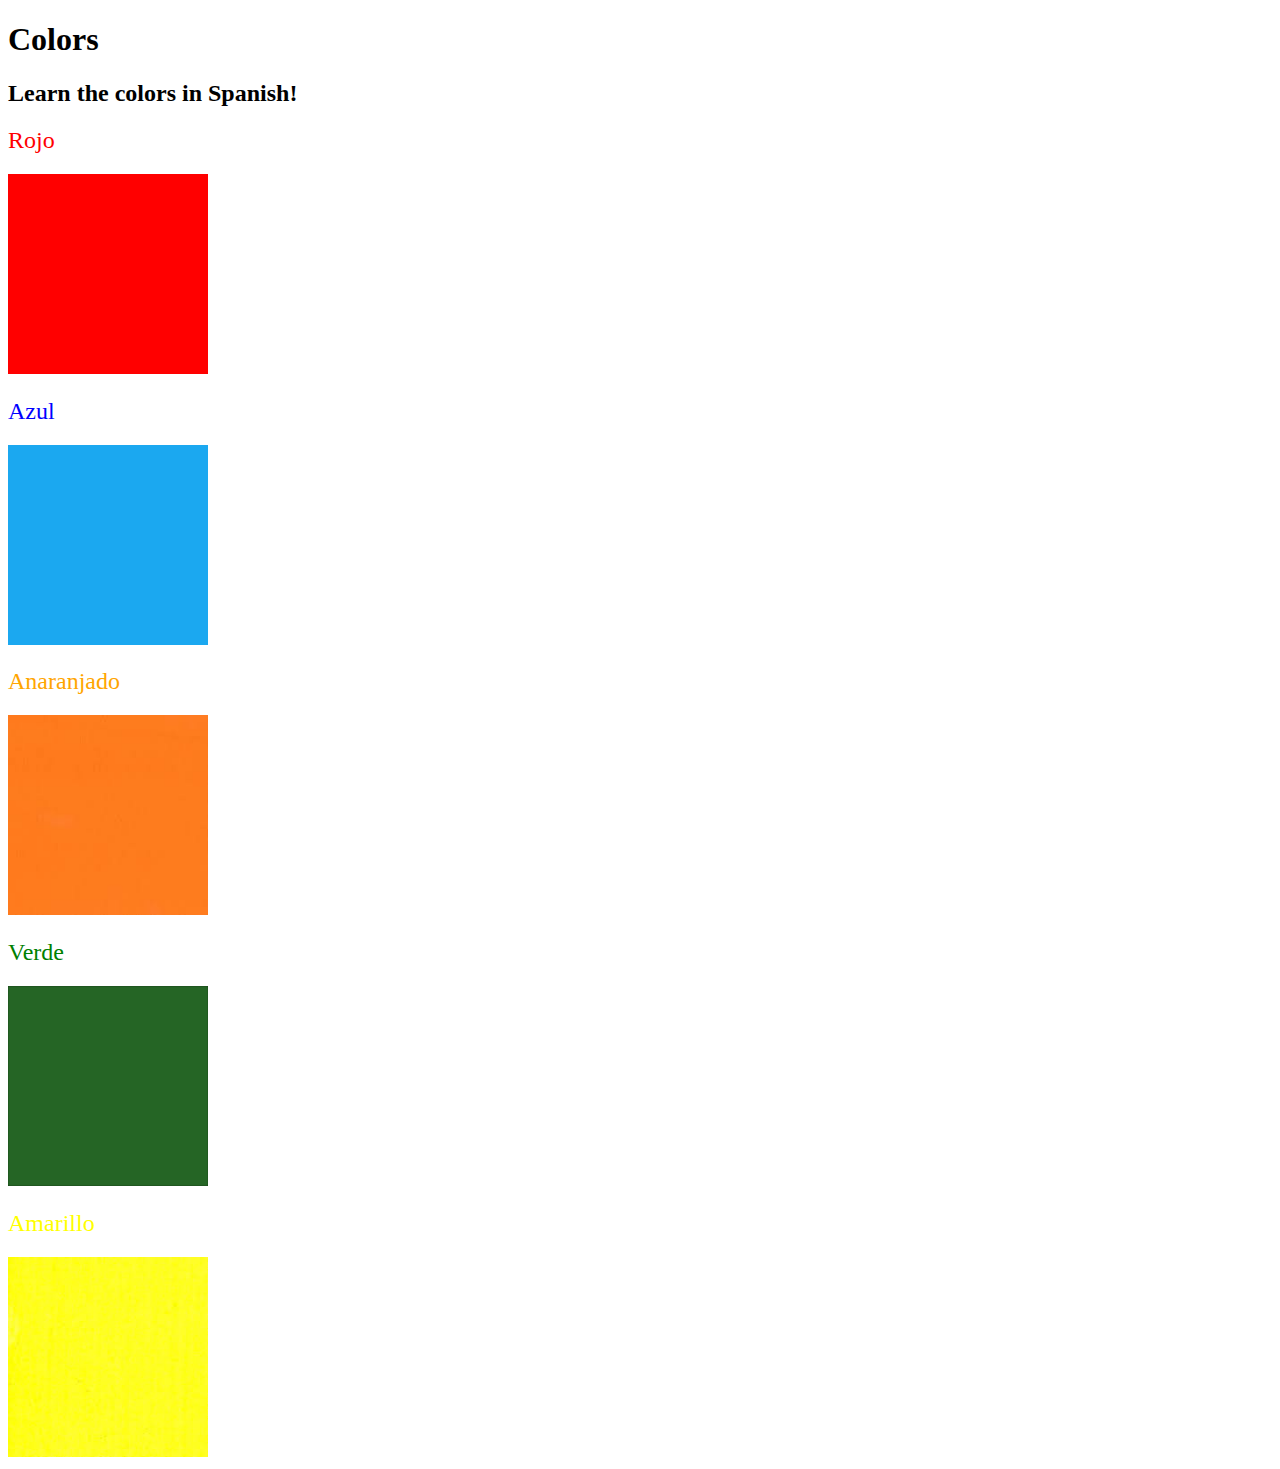
<file: Section-5/5.5-ColorVocab/index.html>
<!DOCTYPE html>
<html lang="en">
  <head>
    <meta charset="UTF-8" />
    <title>Spanish Vocabulary</title>
    <link rel="stylesheet" href="./style.css" />
  </head>

  <body>
    <h1>Colors</h1>
    <h2>Learn the colors in Spanish!</h2>
    <h2 class="color-title" id="red">Rojo</h2>
    <img src="./assets/images/red.png" alt="red" />

    <h2 class="color-title" id="blue">Azul</h2>
    <img src="./assets/images/blue.png" alt="blue" />

    <h2 class="color-title" id="orange">Anaranjado</h2>
    <img src="./assets/images/orange.png" alt="orange" />

    <h2 class="color-title" id="green">Verde</h2>
    <img src="./assets/images/green.png" alt="green" />

    <h2 class="color-title" id="yellow">Amarillo</h2>
    <img src="./assets/images/yellow.png" alt="yellow" />
  </body>
</html>

<!-- 
TODOs
IMPORTANT: You should not need to make ANY CHANGES to index.html
All code should be written in your CSS file.

1. Create a CSS file and incorporate it as an external stylesheet.
2. Use CSS to style each of the color titles to meaning. 
Hint: Use the id to help if you don't know the words in spanish.
3. Use CSS to change all the color titles to have "font-weight: normal;"
4. Use CSS (not HTML) to make all the images 200px heigh and 200px wide. 
Hint: 
https://developer.mozilla.org/en-US/docs/Web/CSS/height
https://developer.mozilla.org/en-US/docs/Web/CSS/width
-->
</file>
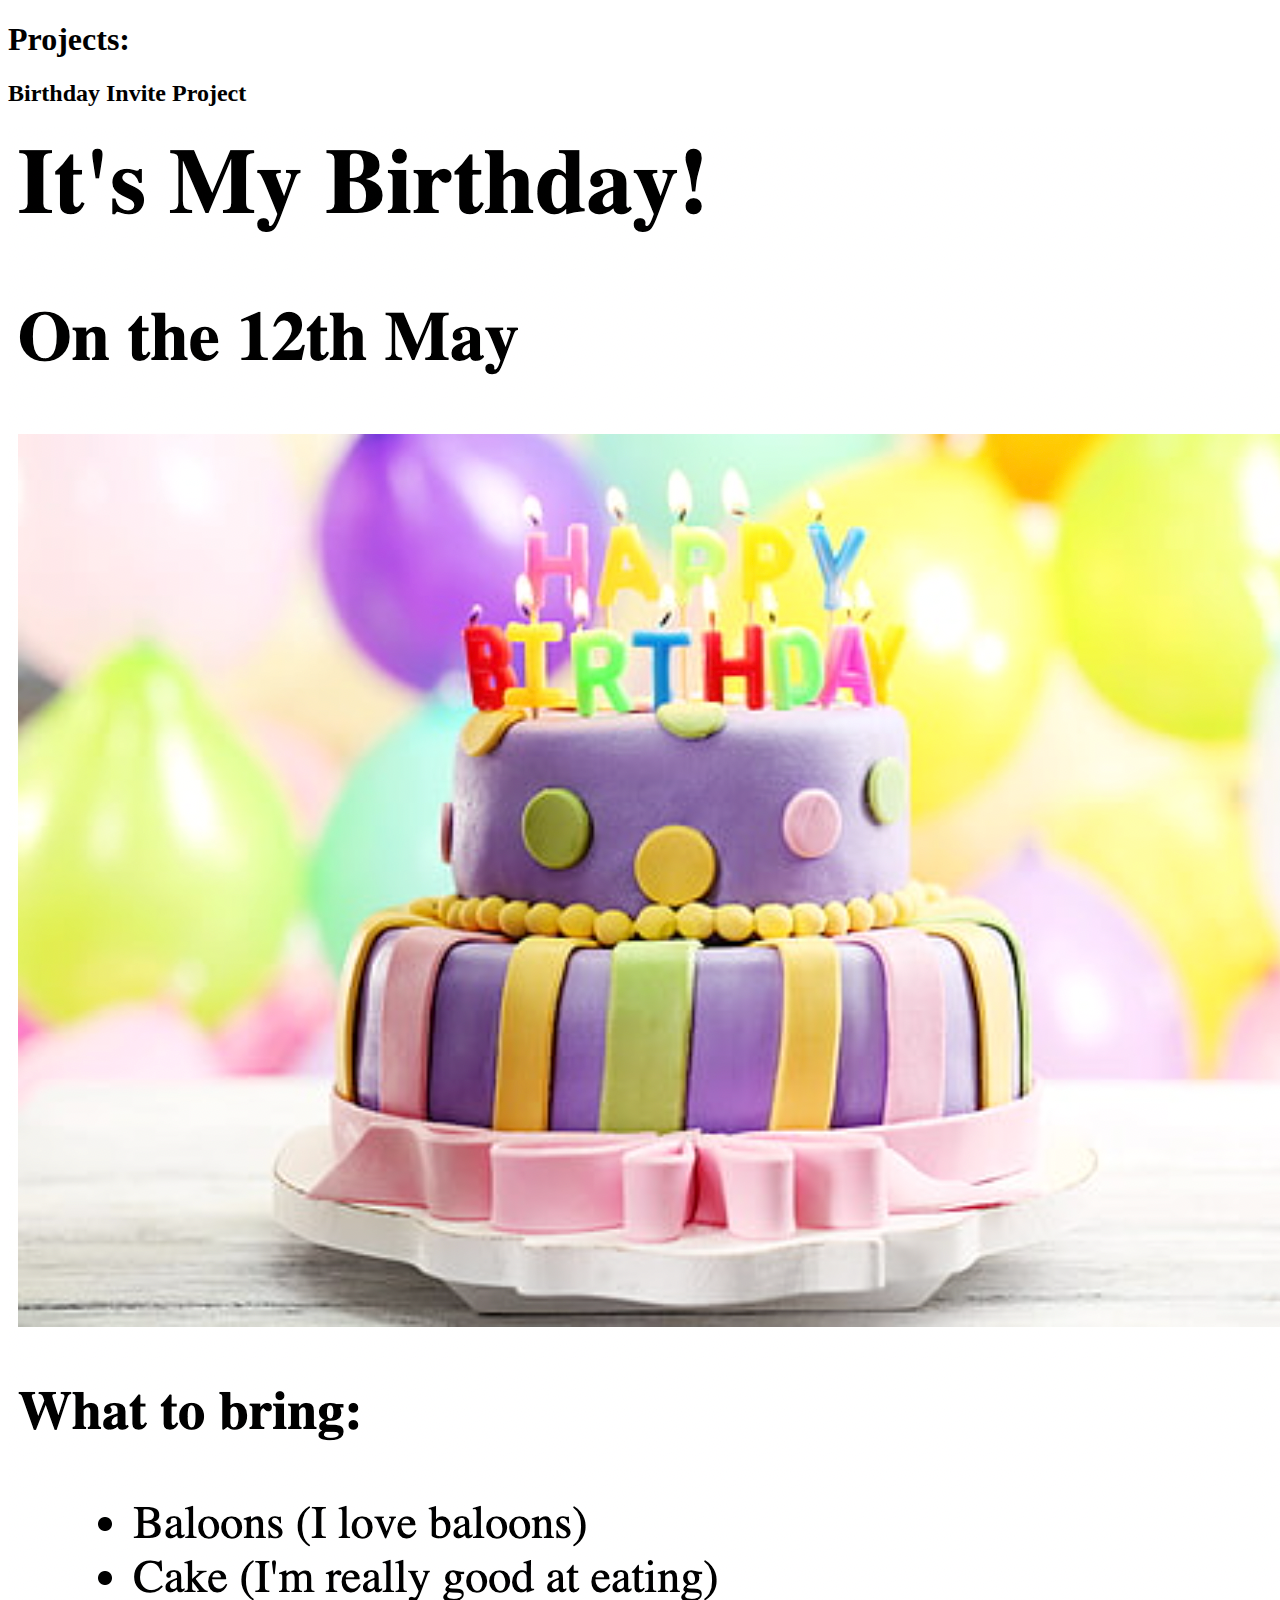
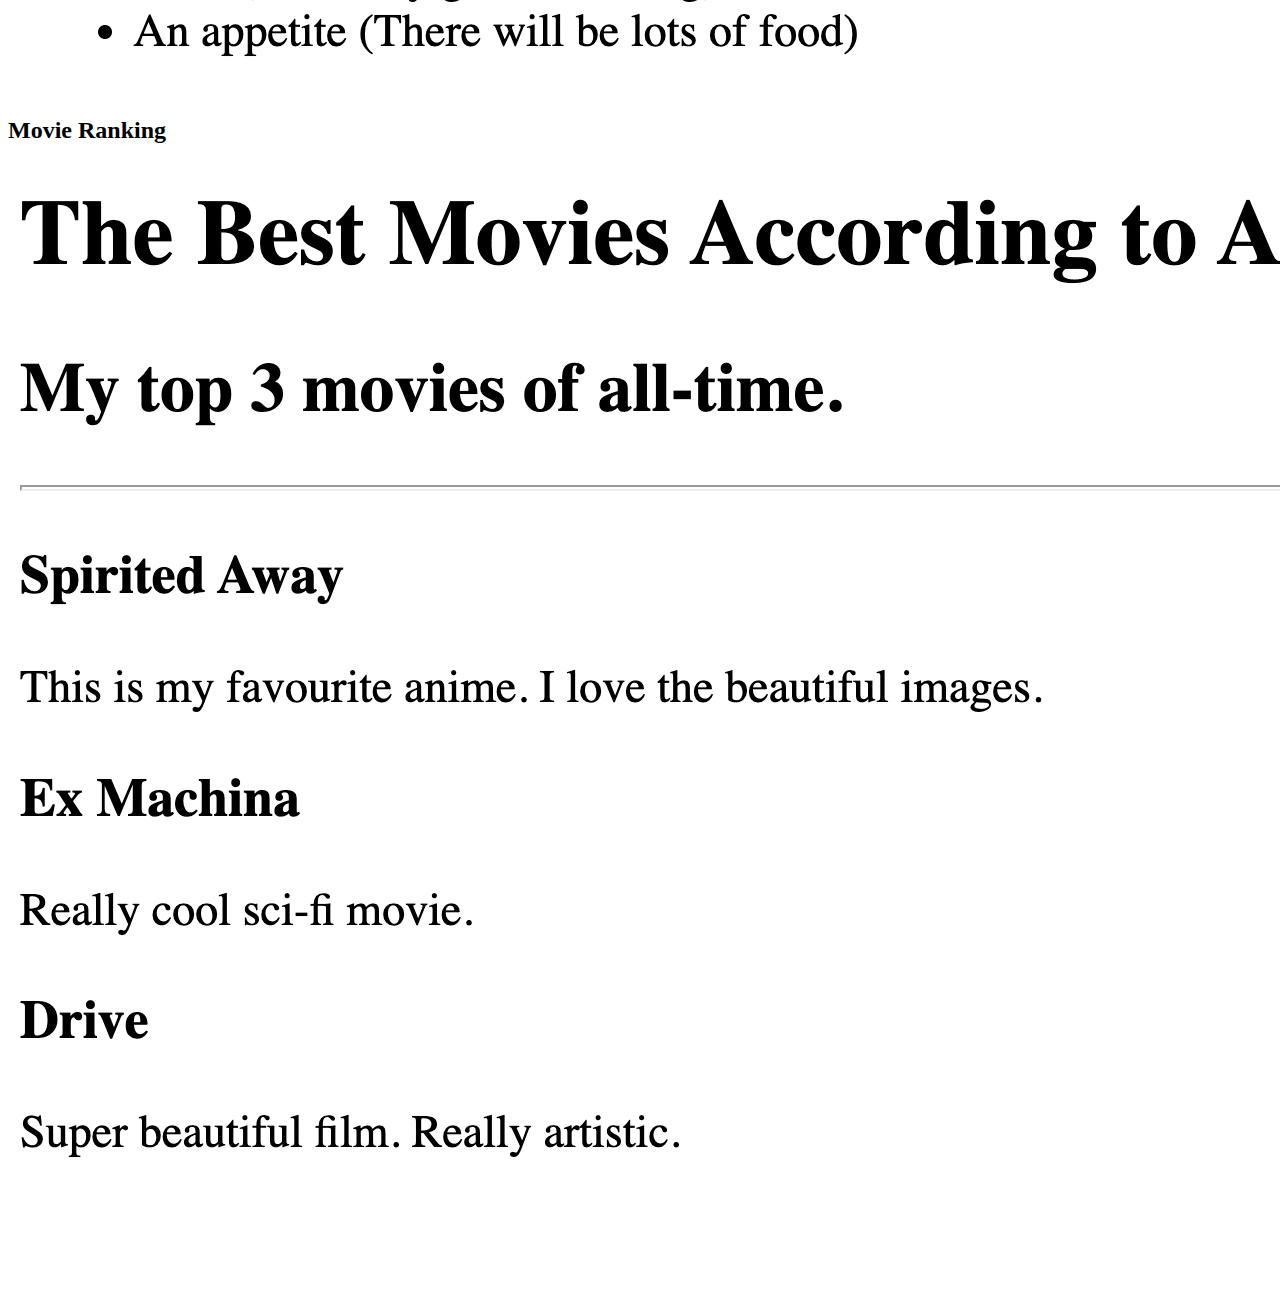
<file: Section-4/4.3-ResumeChallange/public/index.html>
<!DOCTYPE html>
<html lang="en">
<head>
    <meta charset="UTF-8">
    <meta name="viewport" content="width=device-width, initial-scale=1.0">
    <title>Resume</title>
</head>
<body>
    <h1>Projects:</h1>
    <h2>Birthday Invite Project</h2>
    <img src="../assets/images/birthday-invite.png">

    <h2>Movie Ranking</h2>
    <img src="../assets/images/movie-ranking.png">
</body>
</html>
</file>
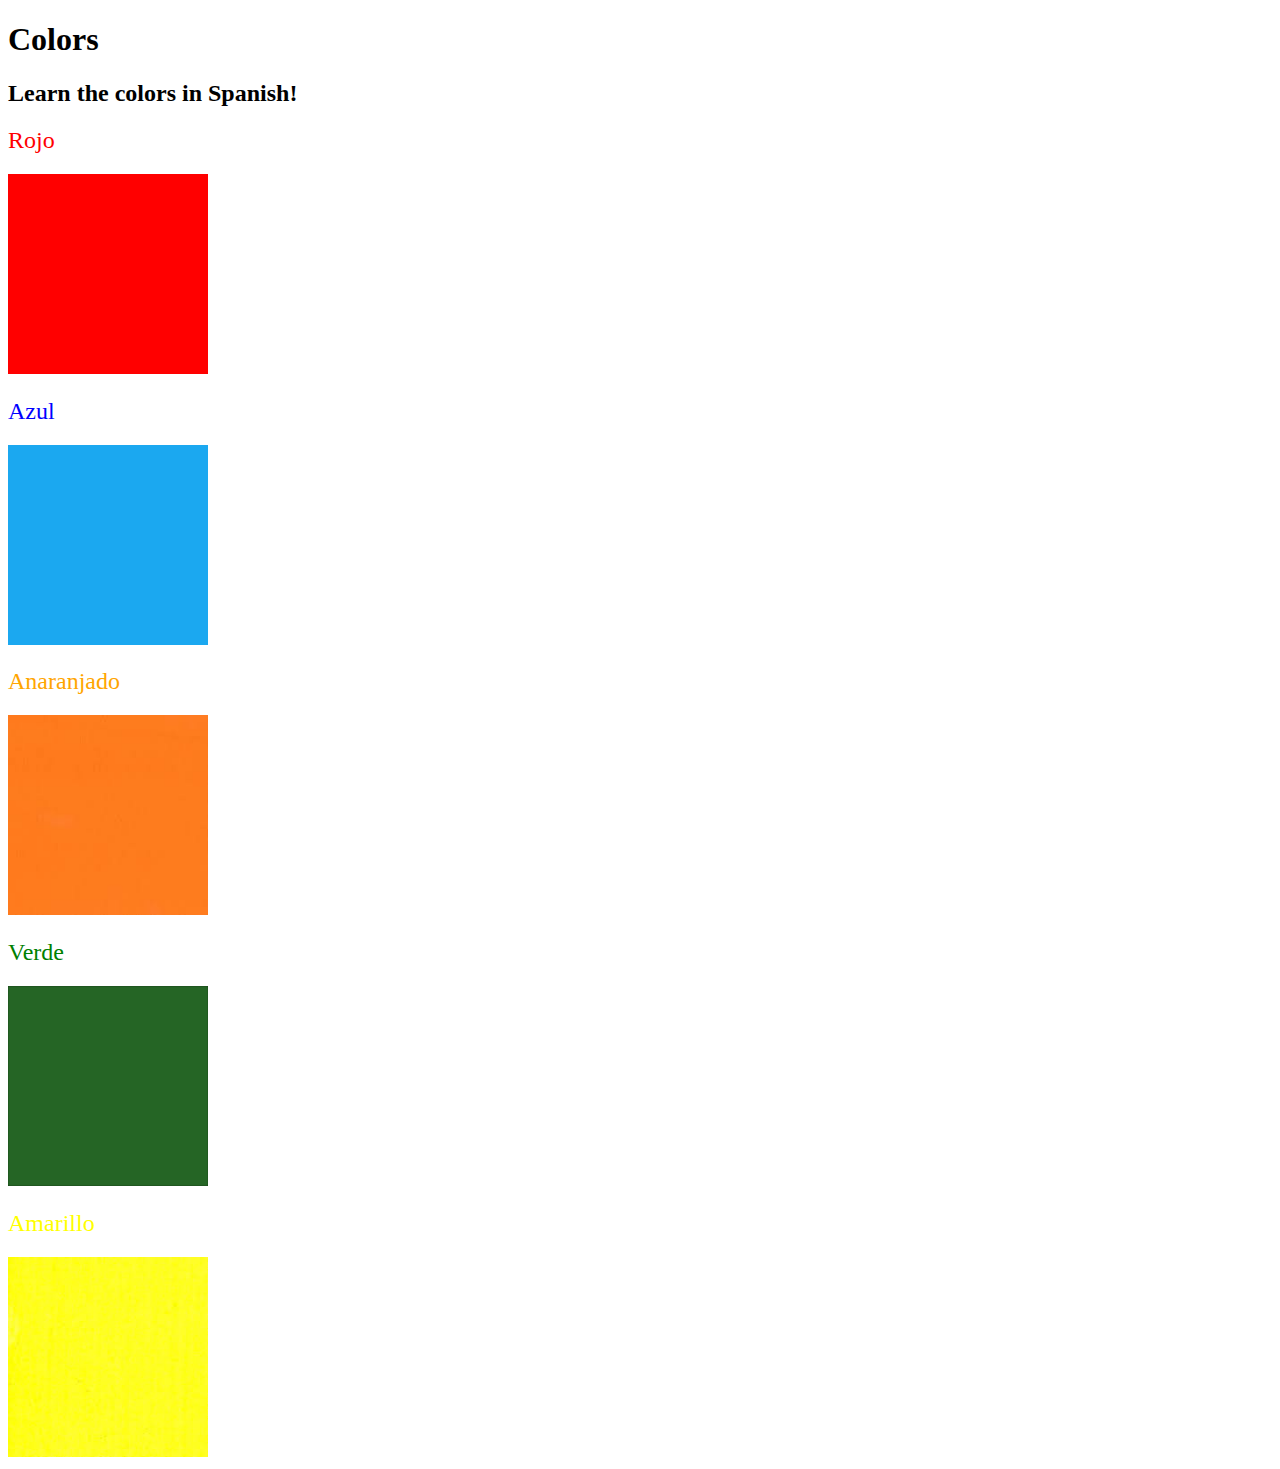
<file: Section-5/5.5-ColorVocab/solution/solution.html>
<!DOCTYPE html>
<html lang="en">
  <head>
    <meta charset="UTF-8" />
    <title>Spanish Vocabulary</title>
    <link rel="stylesheet" href="./style.css" />
  </head>

  <body>
    <h1>Colors</h1>
    <h2>Learn the colors in Spanish!</h2>
    <h2 class="color-title" id="red">Rojo</h2>
    <img src="./assets/images/red.png" alt="red" />

    <h2 class="color-title" id="blue">Azul</h2>
    <img src="./assets/images/blue.png" alt="blue" />

    <h2 class="color-title" id="orange">Anaranjado</h2>
    <img src="./assets/images/orange.png" alt="orange" />

    <h2 class="color-title" id="green">Verde</h2>
    <img src="./assets/images/green.png" alt="green" />

    <h2 class="color-title" id="yellow">Amarillo</h2>
    <img src="./assets/images/yellow.png" alt="yellow" />
  </body>
</html>
</file>
<file: Section-5/5.5-ColorVocab/style.css>
.color-title{
    font-weight: normal;
}

.color-title[id="red"]{
    color: red;
}
.color-title[id="blue"]{
    color: blue;
}.color-title[id="orange"]{
    color: orange;
}
.color-title[id="green"]{
    color: green;
}
.color-title[id="yellow"]{
    color: yellow;
}

img {
    height: 200px;
    width: 200px;
}
</file>
<file: Section-5/5.5-ColorVocab/solution/style.css>
img {
  height: 200px;
  width: 200px;
}

.color-title {
  font-weight: normal;
}

#red {
  color: red;
}

#blue {
  color: blue;
}

#orange {
  color: orange;
}

#green {
  color: green;
}

#yellow {
  color: yellow;
}
</file>
